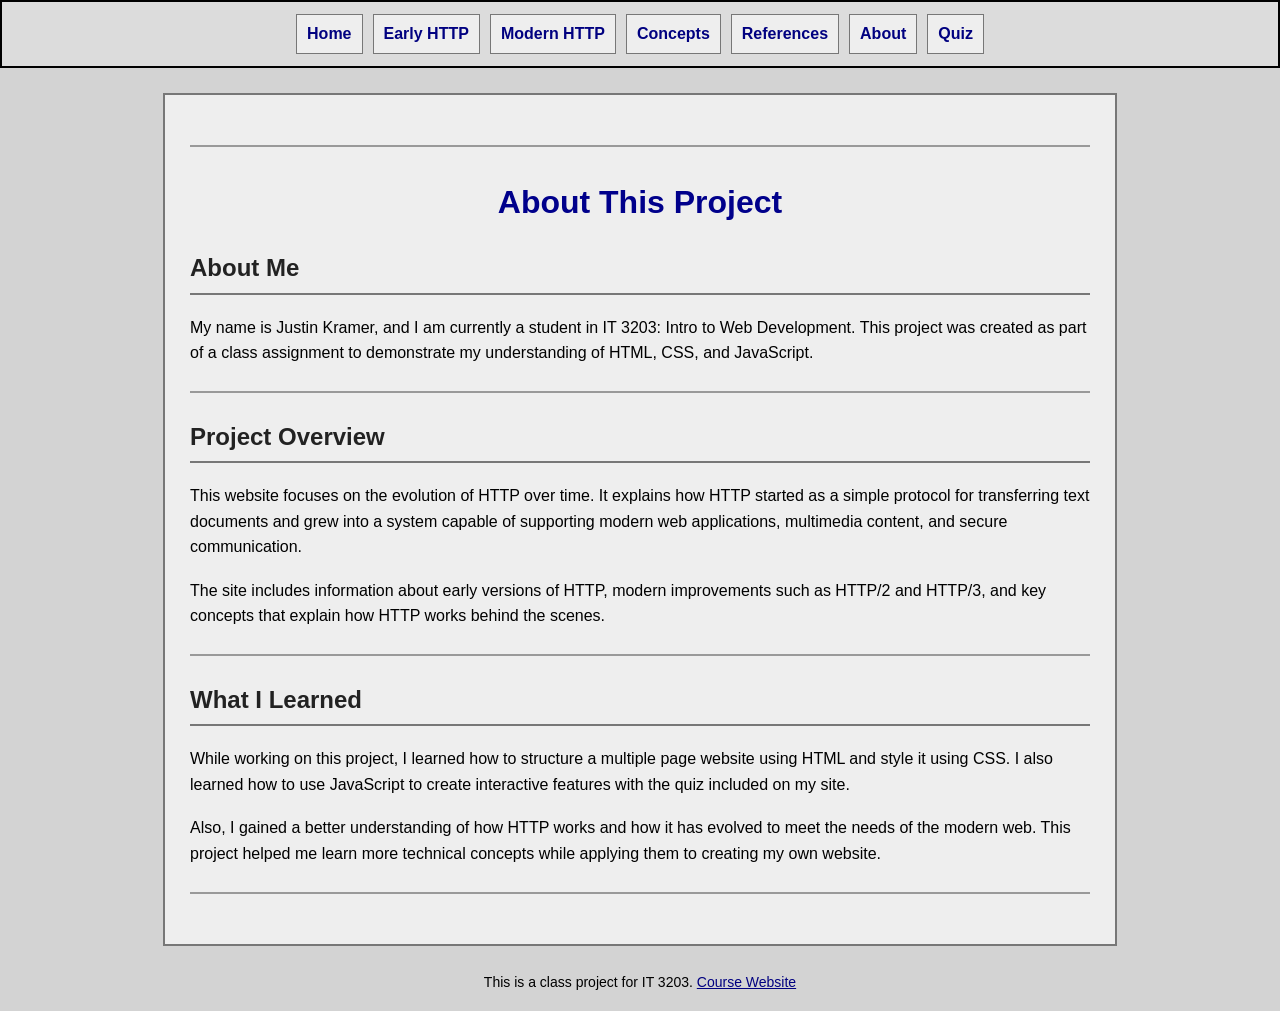
<file: about.html>
<!DOCTYPE html>
<html>

<head>
    <title>About Section</title>
    <link rel="stylesheet" href="style.css">
</head>

<body>
<!-- Top Header -->
<div class="menu">
  <a href="index.html">Home</a>
  <a href="early-http.html">Early HTTP</a>
  <a href="modern-http.html">Modern HTTP</a>
  <a href="concepts.html">Concepts</a>
  <a href="references.html">References</a>
  <a href="about.html">About</a>
  <a href="quiz.html">Quiz</a>
</div>
<div class="content-box">

<hr>

<h1>About This Project</h1>

<h2>About Me</h2>

<p>
My name is Justin Kramer, and I am currently a student in IT 3203: Intro to Web Development. This project was created as part of a class assignment to demonstrate my understanding of HTML, CSS, and JavaScript.
</p>

<hr>

<h2>Project Overview</h2>

<p>
This website focuses on the evolution of HTTP over time. It explains how HTTP started as a simple protocol for transferring text documents and grew into a system capable of supporting modern web applications, multimedia content, and secure communication.
</p>

<p>
The site includes information about early versions of HTTP, modern improvements such as HTTP/2 and HTTP/3, and key concepts that explain how HTTP works behind the scenes.
</p>

<hr>

<h2>What I Learned</h2>

<p>
While working on this project, I learned how to structure a multiple page website using HTML and style it using CSS. I also learned how to use JavaScript to create interactive features with the quiz included on my site.
</p>

<p>
Also, I gained a better understanding of how HTTP works and how it has evolved to meet the needs of the modern web. This project helped me learn more technical concepts while applying them to creating my own website.
</p>

<hr>
</div>

<!-- Footer -->
<p>
This is a class project for IT 3203. 
<a href="https://ksuweb.github.io/IT3203/">Course Website</a>
</p>
    
</body>

</html>
</file>
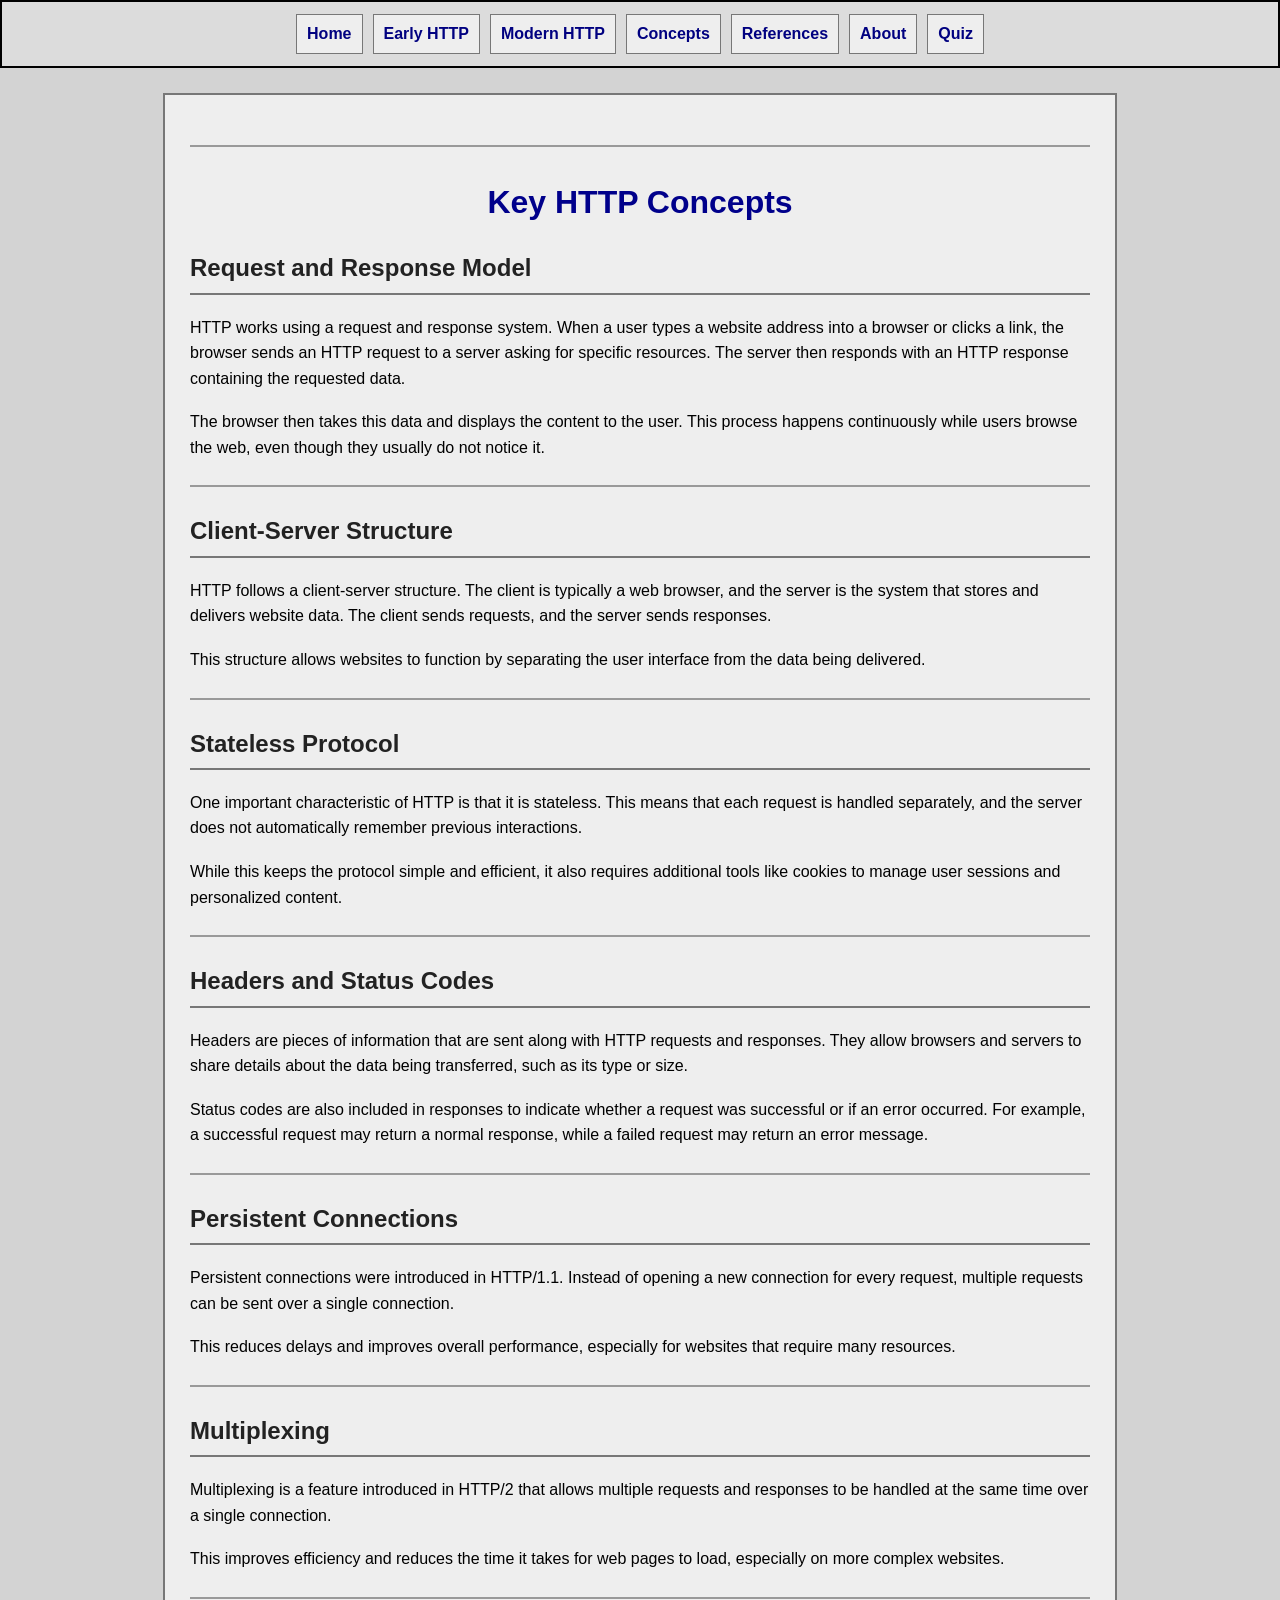
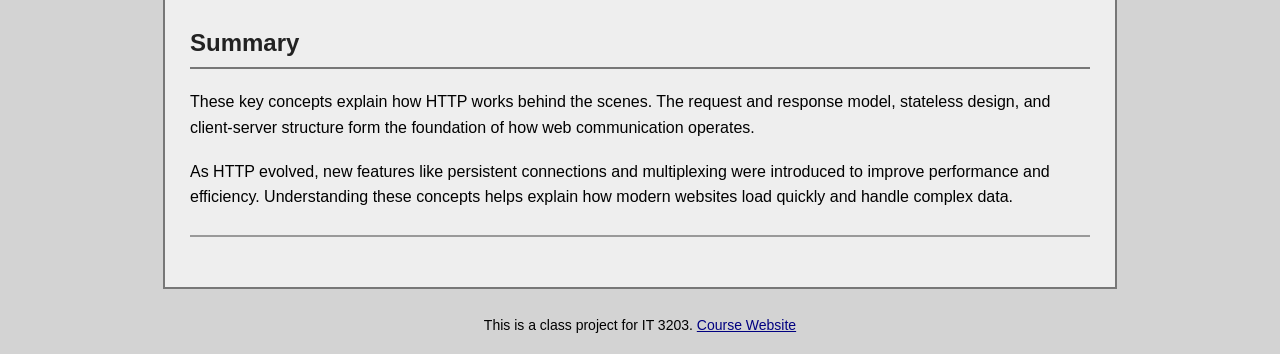
<file: concepts.html>
<!DOCTYPE html>
<html>
<head>
  <title>Concepts</title>
  <link rel="stylesheet" href="style.css">
</head>
<body>
<!-- Top Header -->
<div class="menu">
  <a href="index.html">Home</a>
  <a href="early-http.html">Early HTTP</a>
  <a href="modern-http.html">Modern HTTP</a>
  <a href="concepts.html">Concepts</a>
  <a href="references.html">References</a>
  <a href="about.html">About</a>
  <a href="quiz.html">Quiz</a>
</div>

<div class="content-box">
  
<hr>

<h1>Key HTTP Concepts</h1>

<h2>Request and Response Model</h2>

<p>
HTTP works using a request and response system. When a user types a website address into a browser or clicks a link, the browser sends an HTTP request to a server asking for specific resources. The server then responds with an HTTP response containing the requested data.
</p>

<p>
The browser then takes this data and displays the content to the user. This process happens continuously while users browse the web, even though they usually do not notice it.
</p>

<hr>

<h2>Client-Server Structure</h2>

<p>
HTTP follows a client-server structure. The client is typically a web browser, and the server is the system that stores and delivers website data. The client sends requests, and the server sends responses.
</p>

<p>
This structure allows websites to function by separating the user interface from the data being delivered.
</p>

<hr>

<h2>Stateless Protocol</h2>

<p>
One important characteristic of HTTP is that it is stateless. This means that each request is handled separately, and the server does not automatically remember previous interactions.
</p>

<p>
While this keeps the protocol simple and efficient, it also requires additional tools like cookies to manage user sessions and personalized content.
</p>

<hr>

<h2>Headers and Status Codes</h2>

<p>
Headers are pieces of information that are sent along with HTTP requests and responses. They allow browsers and servers to share details about the data being transferred, such as its type or size.
</p>

<p>
Status codes are also included in responses to indicate whether a request was successful or if an error occurred. For example, a successful request may return a normal response, while a failed request may return an error message.
</p>

<hr>

<h2>Persistent Connections</h2>

<p>
Persistent connections were introduced in HTTP/1.1. Instead of opening a new connection for every request, multiple requests can be sent over a single connection.
</p>

<p>
This reduces delays and improves overall performance, especially for websites that require many resources.
</p>

<hr>

<h2>Multiplexing</h2>

<p>
Multiplexing is a feature introduced in HTTP/2 that allows multiple requests and responses to be handled at the same time over a single connection.
</p>

<p>
This improves efficiency and reduces the time it takes for web pages to load, especially on more complex websites.
</p>

<hr>

<h2>Summary</h2>

<p>
These key concepts explain how HTTP works behind the scenes. The request and response model, stateless design, and client-server structure form the foundation of how web communication operates.
</p>

<p>
As HTTP evolved, new features like persistent connections and multiplexing were introduced to improve performance and efficiency. Understanding these concepts helps explain how modern websites load quickly and handle complex data.
</p>

<hr>
</div>
<!-- Footer -->
<p>
This is a class project for IT 3203. 
<a href="https://ksuweb.github.io/IT3203/">Course Website</a>
</p>
  
</body>
</html>
</file>
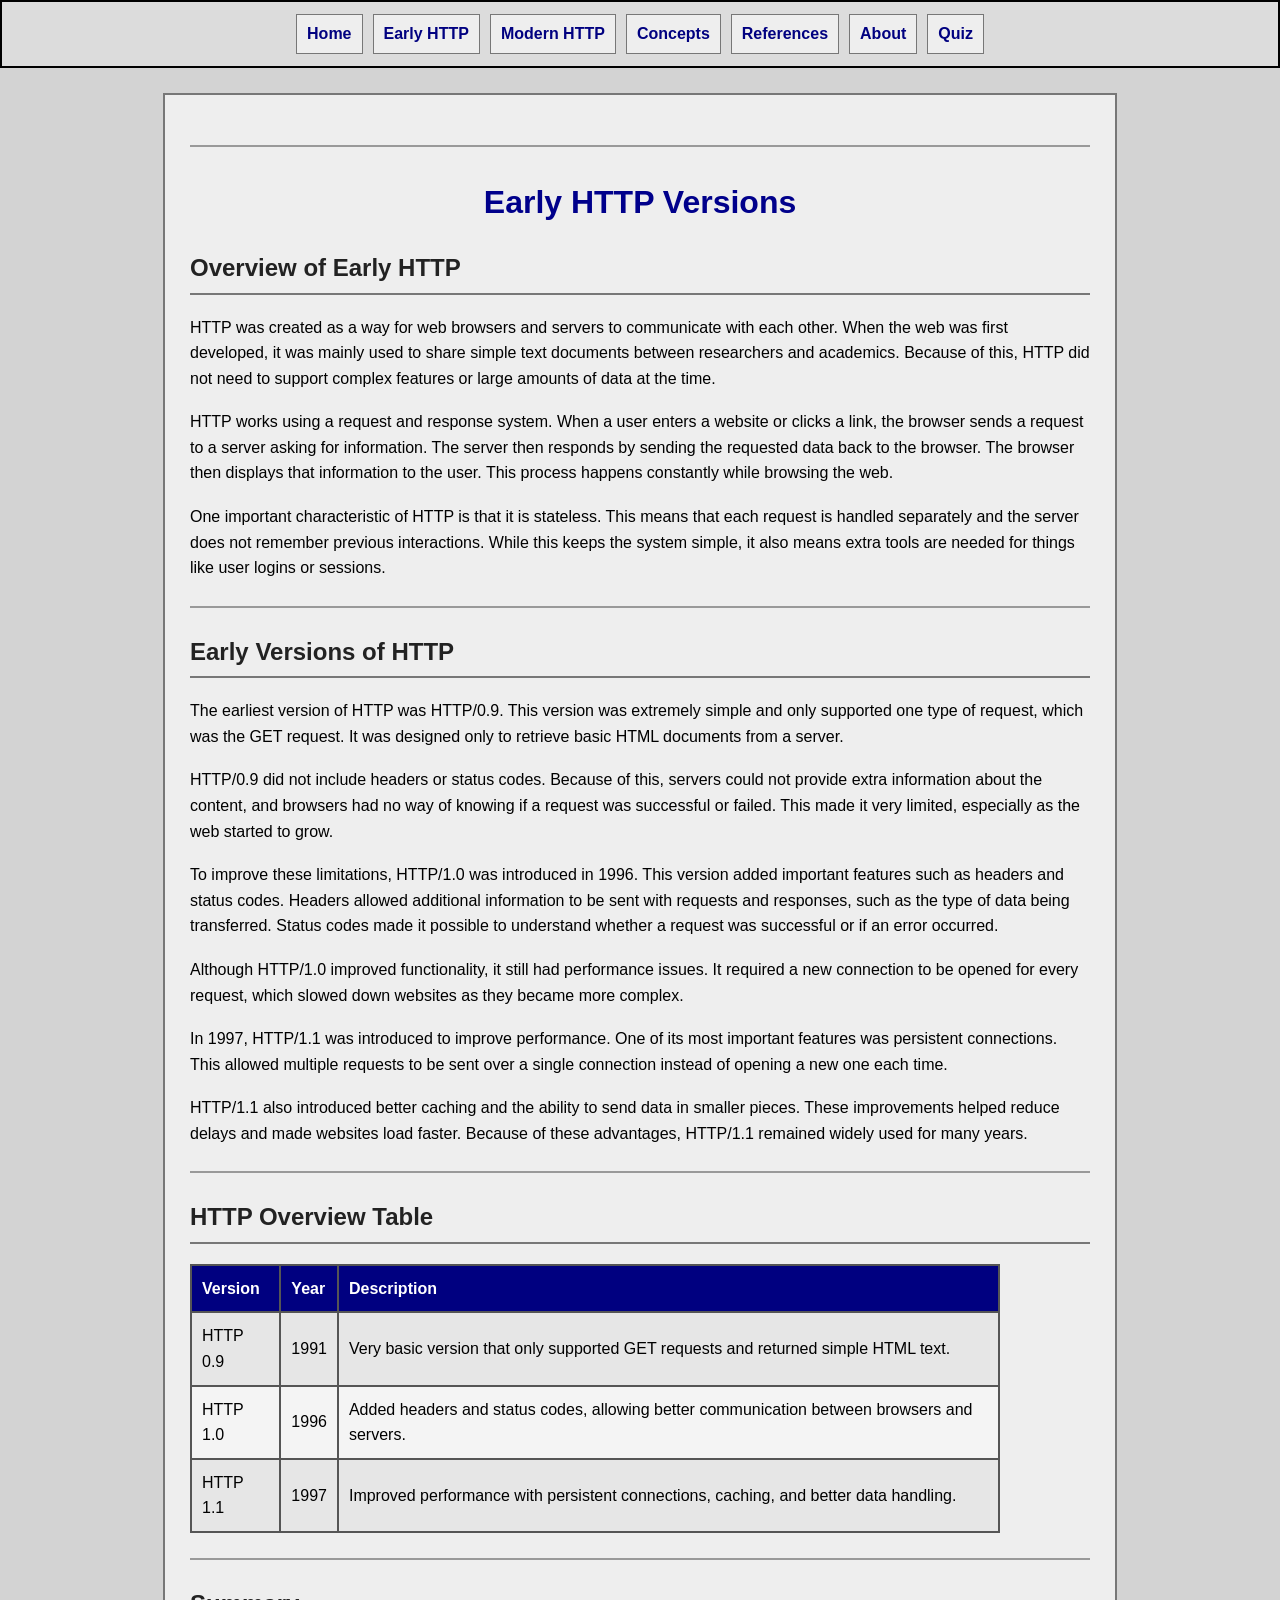
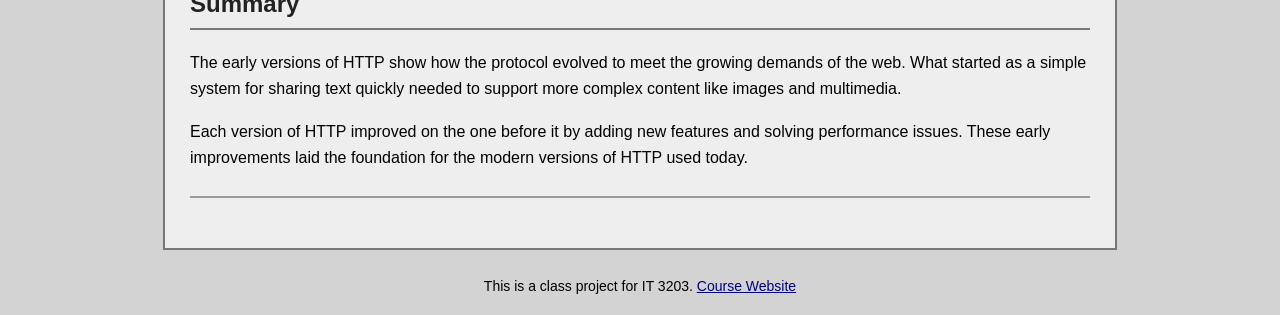
<file: early-http.html>
<!DOCTYPE html>
<html>
<head>
  <title>Early HTTP Versions</title>
  <link rel="stylesheet" href="style.css">
</head>
<body>

<!-- Top Header -->
<div class="menu">
  <a href="index.html">Home</a>
  <a href="early-http.html">Early HTTP</a>
  <a href="modern-http.html">Modern HTTP</a>
  <a href="concepts.html">Concepts</a>
  <a href="references.html">References</a>
  <a href="about.html">About</a>
  <a href="quiz.html">Quiz</a>
</div>
<div class="content-box">
<hr>

<h1>Early HTTP Versions</h1>

<h2>Overview of Early HTTP</h2>

<p>
HTTP was created as a way for web browsers and servers to communicate with each other. When the web was first developed, it was mainly used to share simple text documents between researchers and academics. Because of this, HTTP did not need to support complex features or large amounts of data at the time.
</p>

<p>
HTTP works using a request and response system. When a user enters a website or clicks a link, the browser sends a request to a server asking for information. The server then responds by sending the requested data back to the browser. The browser then displays that information to the user. This process happens constantly while browsing the web.
</p>

<p>
One important characteristic of HTTP is that it is stateless. This means that each request is handled separately and the server does not remember previous interactions. While this keeps the system simple, it also means extra tools are needed for things like user logins or sessions.
</p>

<hr>

<h2>Early Versions of HTTP</h2>

<p>
The earliest version of HTTP was HTTP/0.9. This version was extremely simple and only supported one type of request, which was the GET request. It was designed only to retrieve basic HTML documents from a server.
</p>

<p>
HTTP/0.9 did not include headers or status codes. Because of this, servers could not provide extra information about the content, and browsers had no way of knowing if a request was successful or failed. This made it very limited, especially as the web started to grow.
</p>

<p>
To improve these limitations, HTTP/1.0 was introduced in 1996. This version added important features such as headers and status codes. Headers allowed additional information to be sent with requests and responses, such as the type of data being transferred. Status codes made it possible to understand whether a request was successful or if an error occurred.
</p>

<p>
Although HTTP/1.0 improved functionality, it still had performance issues. It required a new connection to be opened for every request, which slowed down websites as they became more complex.
</p>

<p>
In 1997, HTTP/1.1 was introduced to improve performance. One of its most important features was persistent connections. This allowed multiple requests to be sent over a single connection instead of opening a new one each time.
</p>

<p>
HTTP/1.1 also introduced better caching and the ability to send data in smaller pieces. These improvements helped reduce delays and made websites load faster. Because of these advantages, HTTP/1.1 remained widely used for many years.
</p>

<hr>

<h2>HTTP Overview Table</h2>

<table border="1">
<tr>
    <th>Version</th>
    <th>Year</th>
    <th>Description</th>
</tr>

<tr>
    <td>HTTP 0.9</td>
    <td>1991</td>
    <td>Very basic version that only supported GET requests and returned simple HTML text.</td>
</tr>

<tr>
    <td>HTTP 1.0</td>
    <td>1996</td>
    <td>Added headers and status codes, allowing better communication between browsers and servers.</td>
</tr>

<tr>
    <td>HTTP 1.1</td>
    <td>1997</td>
    <td>Improved performance with persistent connections, caching, and better data handling.</td>
</tr>

</table>

<hr>

<h2>Summary</h2>

<p>
The early versions of HTTP show how the protocol evolved to meet the growing demands of the web. What started as a simple system for sharing text quickly needed to support more complex content like images and multimedia.
</p>

<p>
Each version of HTTP improved on the one before it by adding new features and solving performance issues. These early improvements laid the foundation for the modern versions of HTTP used today.
</p>

<hr>
</div>
<!-- Footer -->
<p>
This is a class project for IT 3203. 
<a href="https://ksuweb.github.io/IT3203/">Course Website</a>
</p>

</body>
</html>
</file>
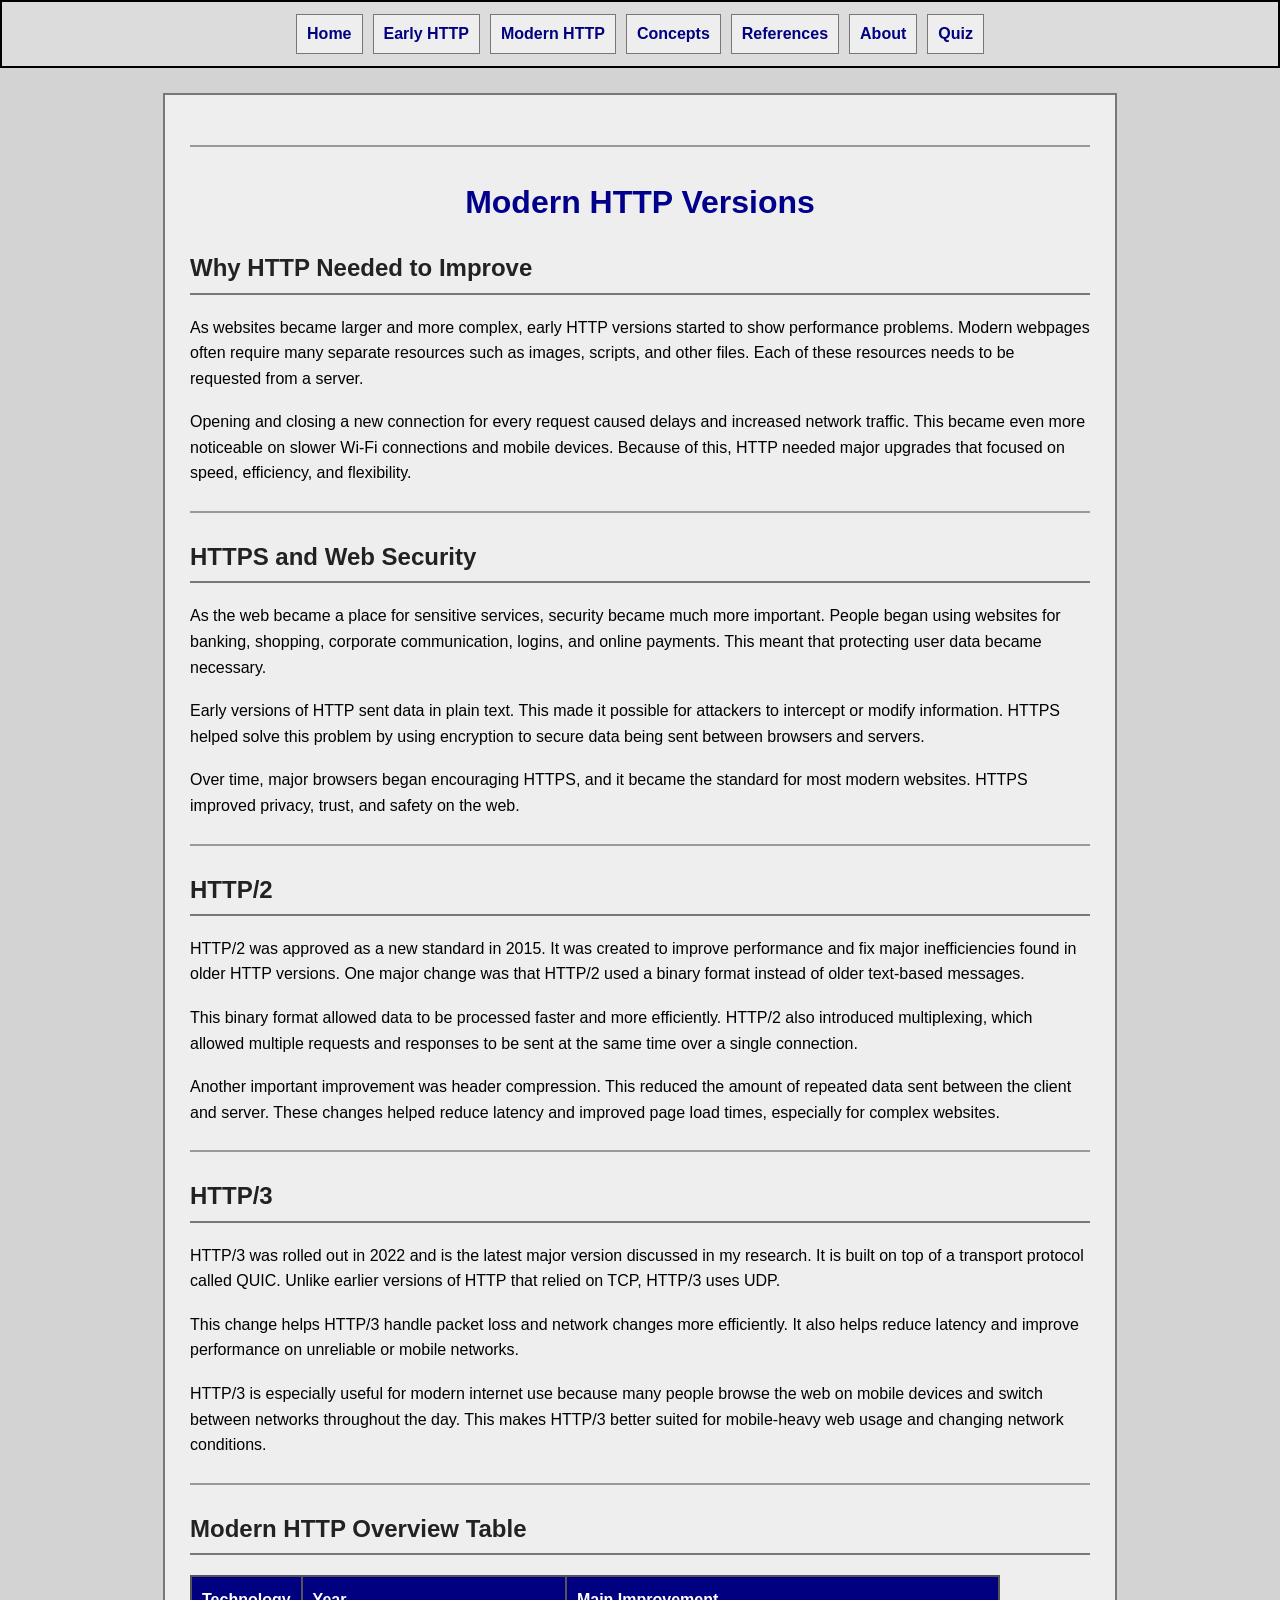
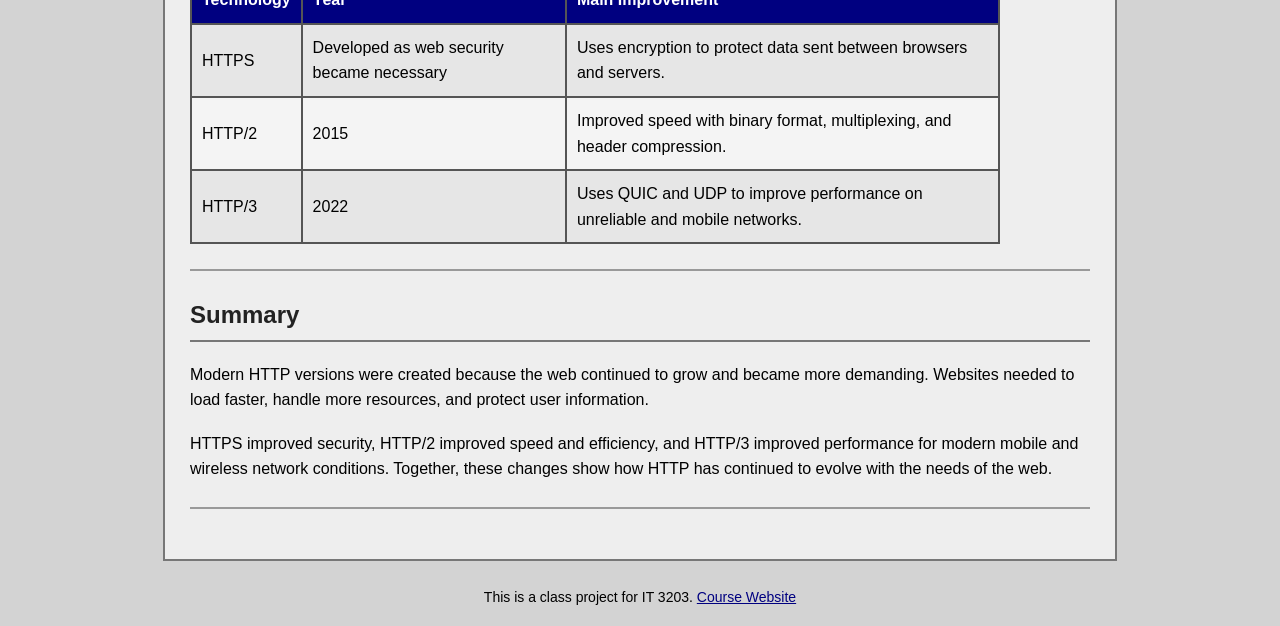
<file: modern-http.html>
<!DOCTYPE html>
<html>
<head>
  <title>Modern HTTP Section</title>
  <link rel="stylesheet" href="style.css">
</head>
<body>
<!-- Top Header -->
<div class="menu">
  <a href="index.html">Home</a>
  <a href="early-http.html">Early HTTP</a>
  <a href="modern-http.html">Modern HTTP</a>
  <a href="concepts.html">Concepts</a>
  <a href="references.html">References</a>
  <a href="about.html">About</a>
  <a href="quiz.html">Quiz</a>
</div>

<div class="content-box">
  
  
<hr>

<h1>Modern HTTP Versions</h1>

<h2>Why HTTP Needed to Improve</h2>

<p>
As websites became larger and more complex, early HTTP versions started to show performance problems. Modern webpages often require many separate resources such as images, scripts, and other files. Each of these resources needs to be requested from a server.
</p>

<p>
Opening and closing a new connection for every request caused delays and increased network traffic. This became even more noticeable on slower Wi-Fi connections and mobile devices. Because of this, HTTP needed major upgrades that focused on speed, efficiency, and flexibility.
</p>

<hr>

<h2>HTTPS and Web Security</h2>

<p>
As the web became a place for sensitive services, security became much more important. People began using websites for banking, shopping, corporate communication, logins, and online payments. This meant that protecting user data became necessary.
</p>

<p>
Early versions of HTTP sent data in plain text. This made it possible for attackers to intercept or modify information. HTTPS helped solve this problem by using encryption to secure data being sent between browsers and servers.
</p>

<p>
Over time, major browsers began encouraging HTTPS, and it became the standard for most modern websites. HTTPS improved privacy, trust, and safety on the web.
</p>

<hr>

<h2>HTTP/2</h2>

<p>
HTTP/2 was approved as a new standard in 2015. It was created to improve performance and fix major inefficiencies found in older HTTP versions. One major change was that HTTP/2 used a binary format instead of older text-based messages.
</p>

<p>
This binary format allowed data to be processed faster and more efficiently. HTTP/2 also introduced multiplexing, which allowed multiple requests and responses to be sent at the same time over a single connection.
</p>

<p>
Another important improvement was header compression. This reduced the amount of repeated data sent between the client and server. These changes helped reduce latency and improved page load times, especially for complex websites.
</p>

<hr>

<h2>HTTP/3</h2>

<p>
HTTP/3 was rolled out in 2022 and is the latest major version discussed in my research. It is built on top of a transport protocol called QUIC. Unlike earlier versions of HTTP that relied on TCP, HTTP/3 uses UDP.
</p>

<p>
This change helps HTTP/3 handle packet loss and network changes more efficiently. It also helps reduce latency and improve performance on unreliable or mobile networks.
</p>

<p>
HTTP/3 is especially useful for modern internet use because many people browse the web on mobile devices and switch between networks throughout the day. This makes HTTP/3 better suited for mobile-heavy web usage and changing network conditions.
</p>

<hr>

<h2>Modern HTTP Overview Table</h2>

<table border="1">
  <tr>
    <th>Technology</th>
    <th>Year</th>
    <th>Main Improvement</th>
  </tr>

  <tr>
    <td>HTTPS</td>
    <td>Developed as web security became necessary</td>
    <td>Uses encryption to protect data sent between browsers and servers.</td>
  </tr>

  <tr>
    <td>HTTP/2</td>
    <td>2015</td>
    <td>Improved speed with binary format, multiplexing, and header compression.</td>
  </tr>

  <tr>
    <td>HTTP/3</td>
    <td>2022</td>
    <td>Uses QUIC and UDP to improve performance on unreliable and mobile networks.</td>
  </tr>
</table>

<hr>

<h2>Summary</h2>

<p>
Modern HTTP versions were created because the web continued to grow and became more demanding. Websites needed to load faster, handle more resources, and protect user information.
</p>

<p>
HTTPS improved security, HTTP/2 improved speed and efficiency, and HTTP/3 improved performance for modern mobile and wireless network conditions. Together, these changes show how HTTP has continued to evolve with the needs of the web.
</p>

<hr>
</div>
<!-- Footer -->
<p>
This is a class project for IT 3203. 
<a href="https://ksuweb.github.io/IT3203/">Course Website</a>
</p>
  
</body>
</html>
</file>
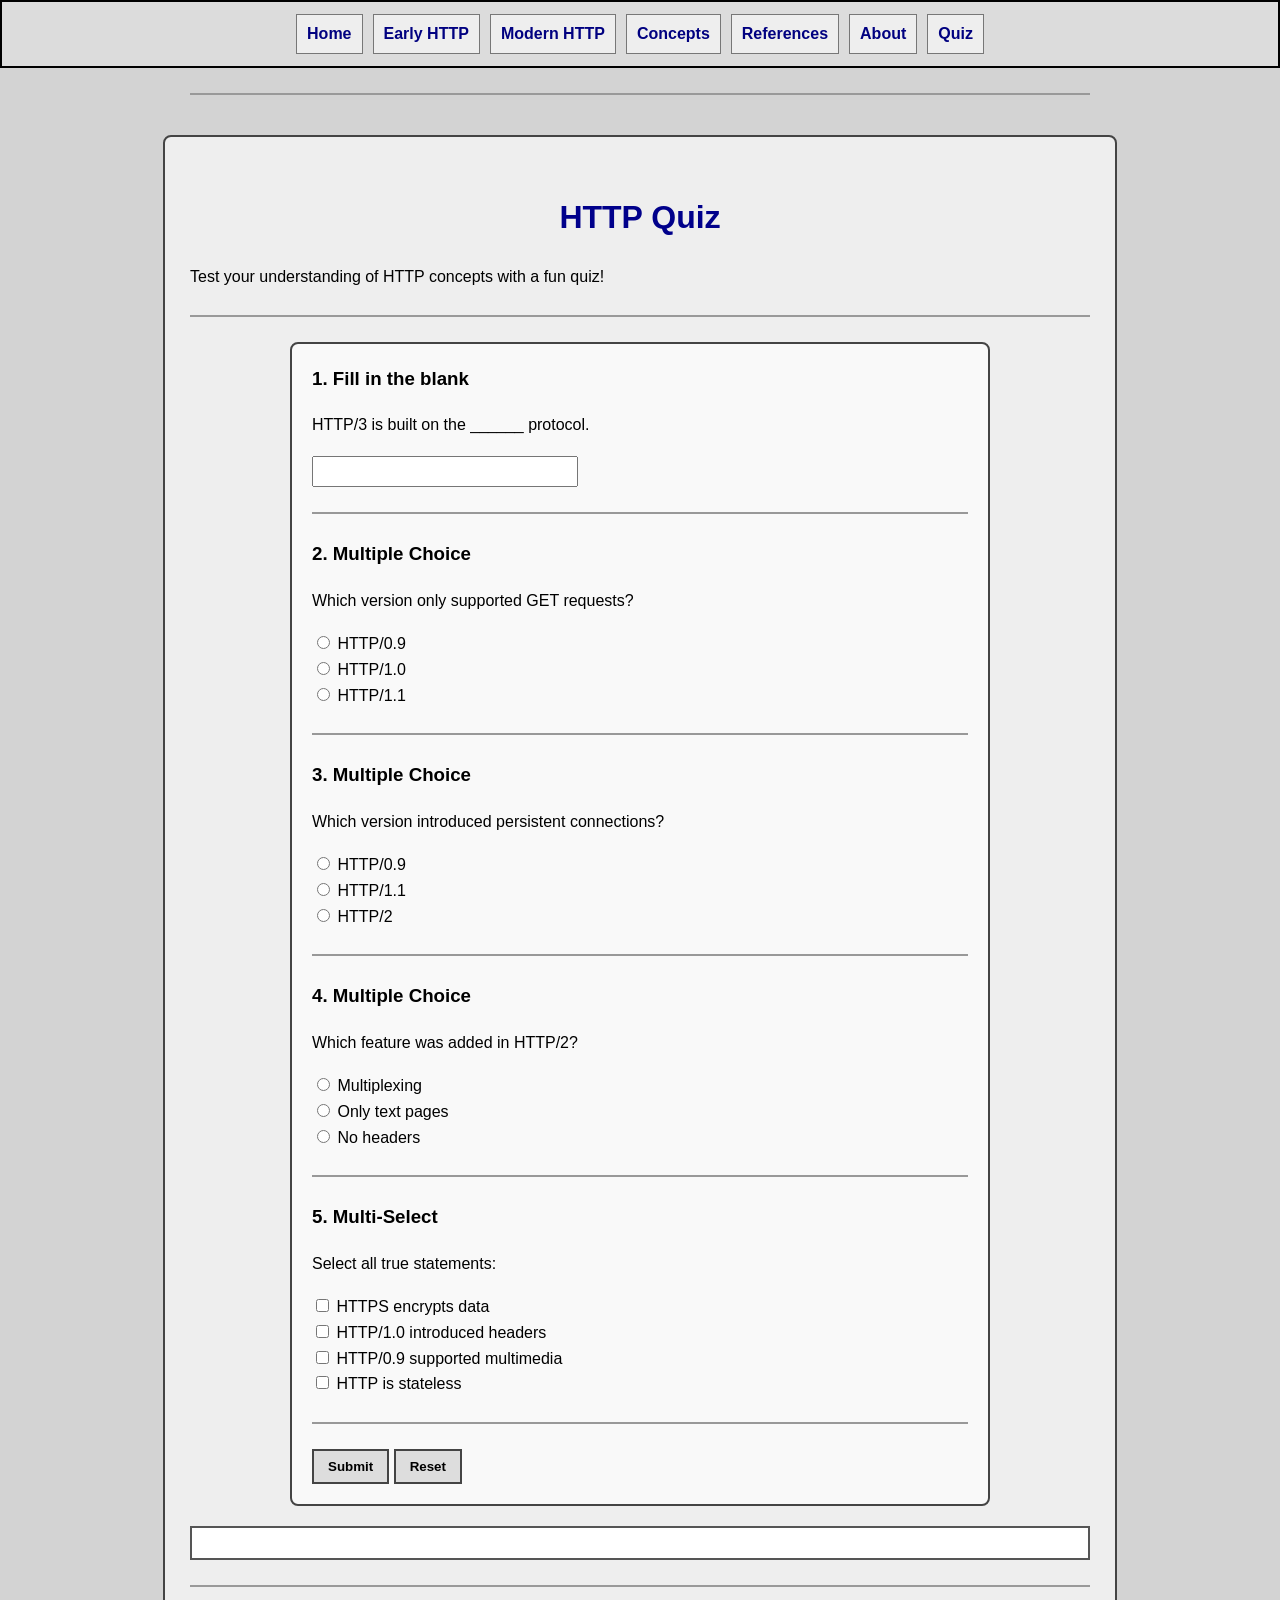
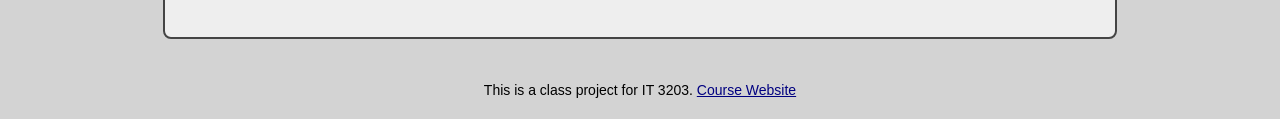
<file: quiz.html>
<!DOCTYPE html>
<html>
<head>
  <title>HTTP Quiz</title>
  <link rel="stylesheet" href="style.css">
</head>

<body>

<!-- Top Header -->
<div class="menu">
  <a href="index.html">Home</a>
  <a href="early-http.html">Early HTTP</a>
  <a href="modern-http.html">Modern HTTP</a>
  <a href="concepts.html">Concepts</a>
  <a href="references.html">References</a>
  <a href="about.html">About</a>
  <a href="quiz.html">Quiz</a>
</div>

<hr>

<div class="quiz-container">  
<h1>HTTP Quiz</h1>

<p>Test your understanding of HTTP concepts with a fun quiz!</p>

<hr>

<form id="quizForm">

<div class="question">  
<!-- Q1 -->
<h3>1. Fill in the blank</h3>
<p>HTTP/3 is built on the ______ protocol.</p>
<input type="text" id="q1" required>

<hr>

<!-- Q2 -->
<h3>2. Multiple Choice</h3>
<p>Which version only supported GET requests?</p>
<label><input type="radio" name="q2" value="correct" required> HTTP/0.9</label><br>
<label><input type="radio" name="q2" value="wrong"> HTTP/1.0</label><br>
<label><input type="radio" name="q2" value="wrong"> HTTP/1.1</label><br>

<hr>

<!-- Q3 -->
<h3>3. Multiple Choice</h3>
<p>Which version introduced persistent connections?</p>
<label><input type="radio" name="q3" value="wrong" required> HTTP/0.9</label><br>
<label><input type="radio" name="q3" value="correct"> HTTP/1.1</label><br>
<label><input type="radio" name="q3" value="wrong"> HTTP/2</label><br>

<hr>

<!-- Q4 -->
<h3>4. Multiple Choice</h3>
<p>Which feature was added in HTTP/2?</p>
<label><input type="radio" name="q4" value="correct" required> Multiplexing</label><br>
<label><input type="radio" name="q4" value="wrong"> Only text pages</label><br>
<label><input type="radio" name="q4" value="wrong"> No headers</label><br>

<hr>

<!-- Q5 -->
<h3>5. Multi-Select</h3>
<p>Select all true statements:</p>
<label><input type="checkbox" name="q5" value="a"> HTTPS encrypts data</label><br>
<label><input type="checkbox" name="q5" value="b"> HTTP/1.0 introduced headers</label><br>
<label><input type="checkbox" name="q5" value="c"> HTTP/0.9 supported multimedia</label><br>
<label><input type="checkbox" name="q5" value="d"> HTTP is stateless</label><br>

<hr>

<button type="button" onclick="gradeQuiz()">Submit</button>
<button type="reset" onclick="resetQuiz()">Reset</button>

</div>

</form>

<div id="results"></div>

<hr>
</div>

<!-- Footer -->
<p>
This is a class project for IT 3203. 
<a href="https://ksuweb.github.io/IT3203/">Course Website</a>
</p>

<!-- External JavaScript file -->
<script src="script.js"></script>

</body>
</html>
</file>
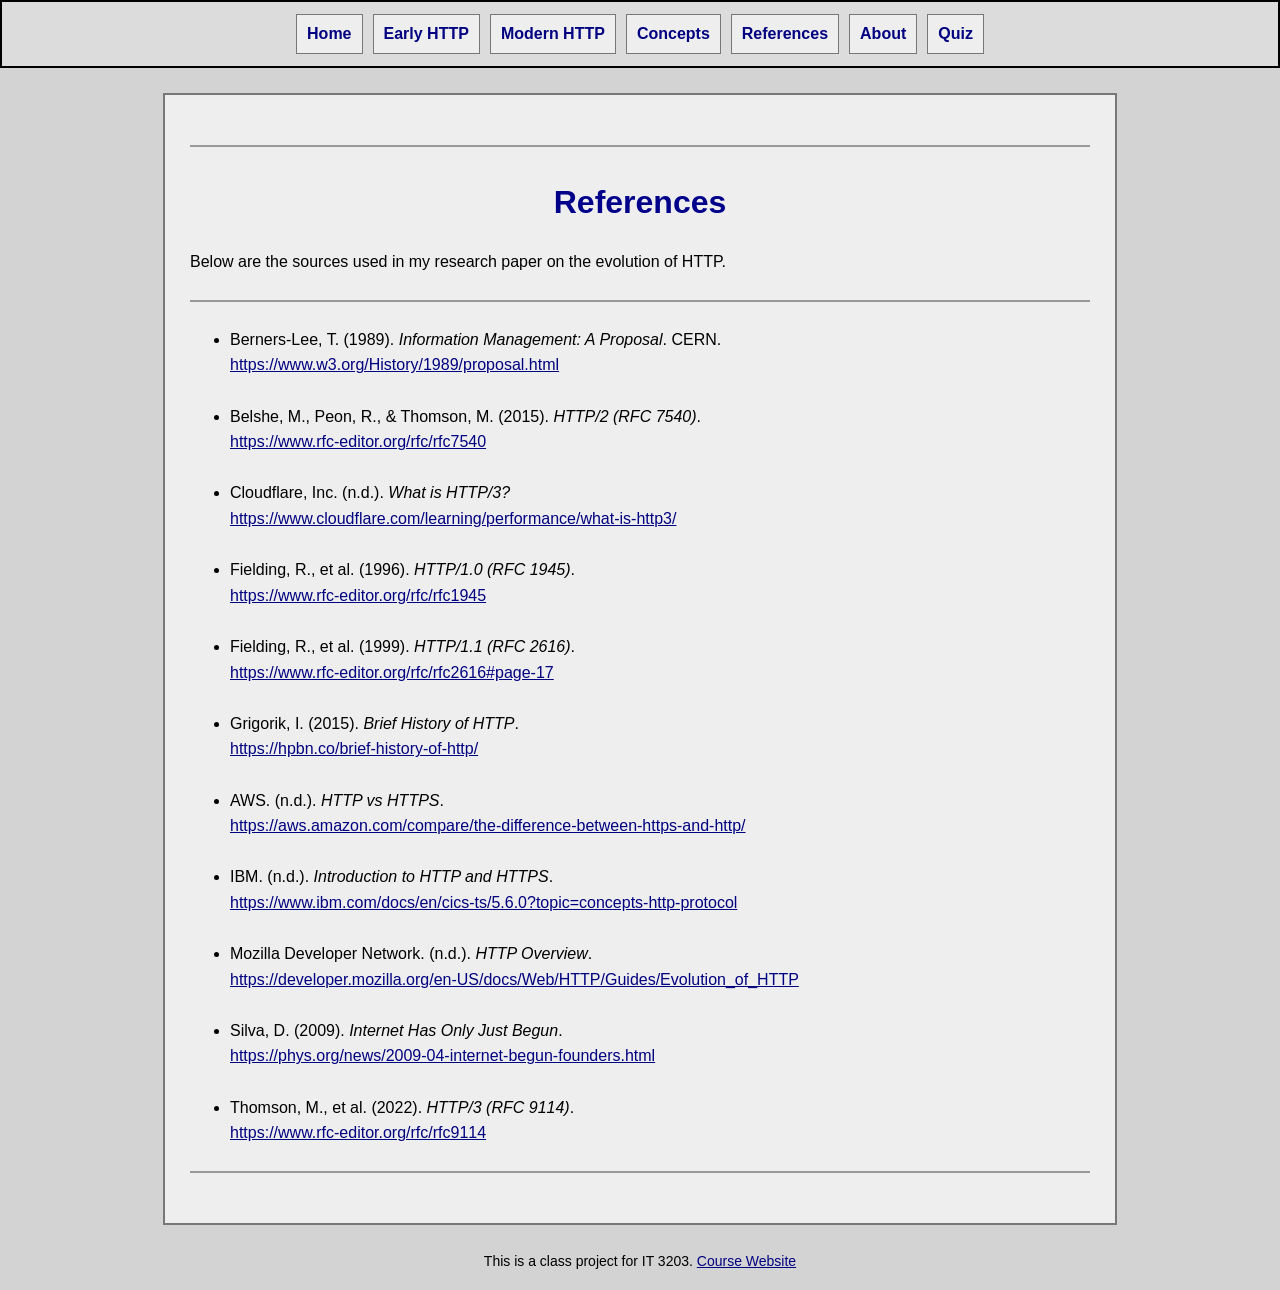
<file: references.html>
<!DOCTYPE html>
<html>
<head>
  <title>Refrences Section</title>
  <link rel="stylesheet" href="style.css">
</head>
<body>
<!-- Top Header -->
<div class="menu">
  <a href="index.html">Home</a>
  <a href="early-http.html">Early HTTP</a>
  <a href="modern-http.html">Modern HTTP</a>
  <a href="concepts.html">Concepts</a>
  <a href="references.html">References</a>
  <a href="about.html">About</a>
  <a href="quiz.html">Quiz</a>
</div>
<div class="content-box">

<hr>

<h1>References</h1>

<p>Below are the sources used in my research paper on the evolution of HTTP.</p>

<hr>

<ul>

<li>
Berners-Lee, T. (1989). <i>Information Management: A Proposal</i>. CERN. <br>
<a href="https://www.w3.org/History/1989/proposal.html" target="_blank">
https://www.w3.org/History/1989/proposal.html
</a>
</li>

<br>

<li>
Belshe, M., Peon, R., & Thomson, M. (2015). <i>HTTP/2 (RFC 7540)</i>. <br>
<a href="https://www.rfc-editor.org/rfc/rfc7540" target="_blank">
https://www.rfc-editor.org/rfc/rfc7540
</a>
</li>

<br>

<li>
Cloudflare, Inc. (n.d.). <i>What is HTTP/3?</i> <br>
<a href="https://www.cloudflare.com/learning/performance/what-is-http3/" target="_blank">
https://www.cloudflare.com/learning/performance/what-is-http3/
</a>
</li>

<br>

<li>
Fielding, R., et al. (1996). <i>HTTP/1.0 (RFC 1945)</i>. <br>
<a href="https://www.rfc-editor.org/rfc/rfc1945" target="_blank">
https://www.rfc-editor.org/rfc/rfc1945
</a>
</li>

<br>

<li>
Fielding, R., et al. (1999). <i>HTTP/1.1 (RFC 2616)</i>. <br>
<a href="https://www.rfc-editor.org/rfc/rfc2616#page-17" target="_blank">
https://www.rfc-editor.org/rfc/rfc2616#page-17
</a>
</li>

<br>

<li>
Grigorik, I. (2015). <i>Brief History of HTTP</i>. <br>
<a href="https://hpbn.co/brief-history-of-http/" target="_blank">
https://hpbn.co/brief-history-of-http/
</a>
</li>

<br>

<li>
AWS. (n.d.). <i>HTTP vs HTTPS</i>. <br>
<a href="https://aws.amazon.com/compare/the-difference-between-https-and-http/" target="_blank">
https://aws.amazon.com/compare/the-difference-between-https-and-http/
</a>
</li>

<br>

<li>
IBM. (n.d.). <i>Introduction to HTTP and HTTPS</i>. <br>
<a href="https://www.ibm.com/docs/en/cics-ts/5.6.0?topic=concepts-http-protocol" target="_blank">
https://www.ibm.com/docs/en/cics-ts/5.6.0?topic=concepts-http-protocol
</a>
</li>

<br>

<li>
Mozilla Developer Network. (n.d.). <i>HTTP Overview</i>. <br>
<a href="https://developer.mozilla.org/en-US/docs/Web/HTTP/Guides/Evolution_of_HTTP" target="_blank">
https://developer.mozilla.org/en-US/docs/Web/HTTP/Guides/Evolution_of_HTTP
</a>
</li>

<br>

<li>
Silva, D. (2009). <i>Internet Has Only Just Begun</i>. <br>
<a href="https://phys.org/news/2009-04-internet-begun-founders.html" target="_blank">
https://phys.org/news/2009-04-internet-begun-founders.html
</a>
</li>

<br>

<li>
Thomson, M., et al. (2022). <i>HTTP/3 (RFC 9114)</i>. <br>
<a href="https://www.rfc-editor.org/rfc/rfc9114" target="_blank">
https://www.rfc-editor.org/rfc/rfc9114
</a>
</li>

</ul>

<hr>
</div>
<!-- Footer -->
<p>
This is a class project for IT 3203. 
<a href="https://ksuweb.github.io/IT3203/">Course Website</a>
</p>
  
</body>
</html>
</file>
<file: style.css>
/* Main page style */
body {
  background-color: lightgray;
  font-family: Arial, sans-serif;
  margin: 0;
  line-height: 1.6;
  color: black;
}
 
/* Page content container */
body > h1,
body > h2,
body > p,
body > table,
body > ul,
body > form,
body > .quiz-container {
  max-width: 900px;
  margin-left: auto;
  margin-right: auto;
}
/* Boarders */
.content-box {
  max-width: 900px;
  margin: 25px auto;
  padding: 25px;
  background-color: #eeeeee;
  border: 2px solid #777;
}

/* Headings */
h1 {
  color: darkblue;
  text-align: center;
  margin-top: 30px;
}

h2 {
  color: #222;
  border-bottom: 2px solid #777;
  padding-bottom: 5px;
}

/* Paragraph spacing */
p {
  font-size: 16px;
  margin-bottom: 18px;
}

/* Menu */
.menu {
  display: flex;
  justify-content: center;
  flex-wrap: wrap;
  gap: 10px;
  padding: 12px;
  border: 2px solid black;
  background-color: #dcdcdc;
}

.menu a {
  color: navy;
  font-weight: bold;
  text-decoration: none;
  padding: 6px 10px;
  border: 1px solid #777;
  background-color: #eeeeee;
}

.menu a:hover {
  color: white;
  background-color: darkblue;
}

/* General links */
a {
  color: navy;
}

a:hover {
  color: red;
}

/* Highlight text */
.highlight {
  color: green;
  font-weight: bold;
}

/* Horizontal rules */
hr {
  max-width: 900px;
  border: 0;
  border-top: 2px solid #999;
  margin: 25px auto;
}

/* Tables */
table {
  border-collapse: collapse;
  width: 90%;
  max-width: 900px;
  background-color: #f4f4f4;
  margin-bottom: 25px;
}

th {
  background-color: navy;
  color: white;
}

tr:nth-child(even) {
  background-color: #e6e6e6;
}

th,
td {
  border: 2px solid #555;
  padding: 10px;
  text-align: left;
}

/* Images */
img {
  display: block;
  margin: 20px auto;
  max-width: 100%;
  height: auto;
  border: 2px solid #555;
}

/* Quiz page */
.quiz-container {
  max-width: 750px;
  margin: 40px auto;
  padding: 25px;
  background-color: #eeeeee;
  border: 2px solid #444;
  border-radius: 8px;
}

form {
  max-width: 700px;
  margin: 20px auto;
}

.question {
  border: 2px solid #444;
  background-color: #f9f9f9;
  padding: 20px;
  margin-bottom: 20px;
  border-radius: 8px;
}

.question h3 {
  margin-top: 0;
}

input[type="text"] {
  padding: 6px;
  width: 250px;
  max-width: 100%;
}

button,
input[type="submit"],
input[type="reset"] {
  padding: 8px 14px;
  border: 2px solid #444;
  background-color: #dddddd;
  font-weight: bold;
  cursor: pointer;
}

button:hover,
input[type="submit"]:hover,
input[type="reset"]:hover {
  background-color: darkblue;
  color: white;
}

#results {
  margin-top: 20px;
  padding: 15px;
  border: 2px solid #555;
  background-color: white;
}

/* Footer paragraph */
body > p:last-of-type {
  text-align: center;
  font-size: 14px;
}

/* Tablet screen */
@media screen and (max-width: 768px) {
  body {
    padding: 0 10px;
  }

  .menu {
    gap: 6px;
  }

  .menu a {
    padding: 8px;
  }

  body > h1,
  body > h2,
  body > p,
  body > table,
  body > ul,
  body > form,
  body > .quiz-container {
    max-width: 95%;
  }

  table {
    width: 100%;
    font-size: 14px;
  }
}

/* Phone screen */
@media screen and (max-width: 480px) {
  h1 {
    font-size: 26px;
  }

  h2 {
    font-size: 20px;
  }

  .menu {
    flex-direction: column;
    align-items: stretch;
  }

  .menu a {
    display: block;
    text-align: center;
  }

  .quiz-container {
    padding: 15px;
  }

  .question {
    padding: 14px;
  }

  input[type="text"] {
    width: 100%;
  }

  button,
  input[type="submit"],
  input[type="reset"] {
    width: 100%;
    margin-top: 8px;
  }

  table {
    font-size: 12px;
  }
}
</file>
